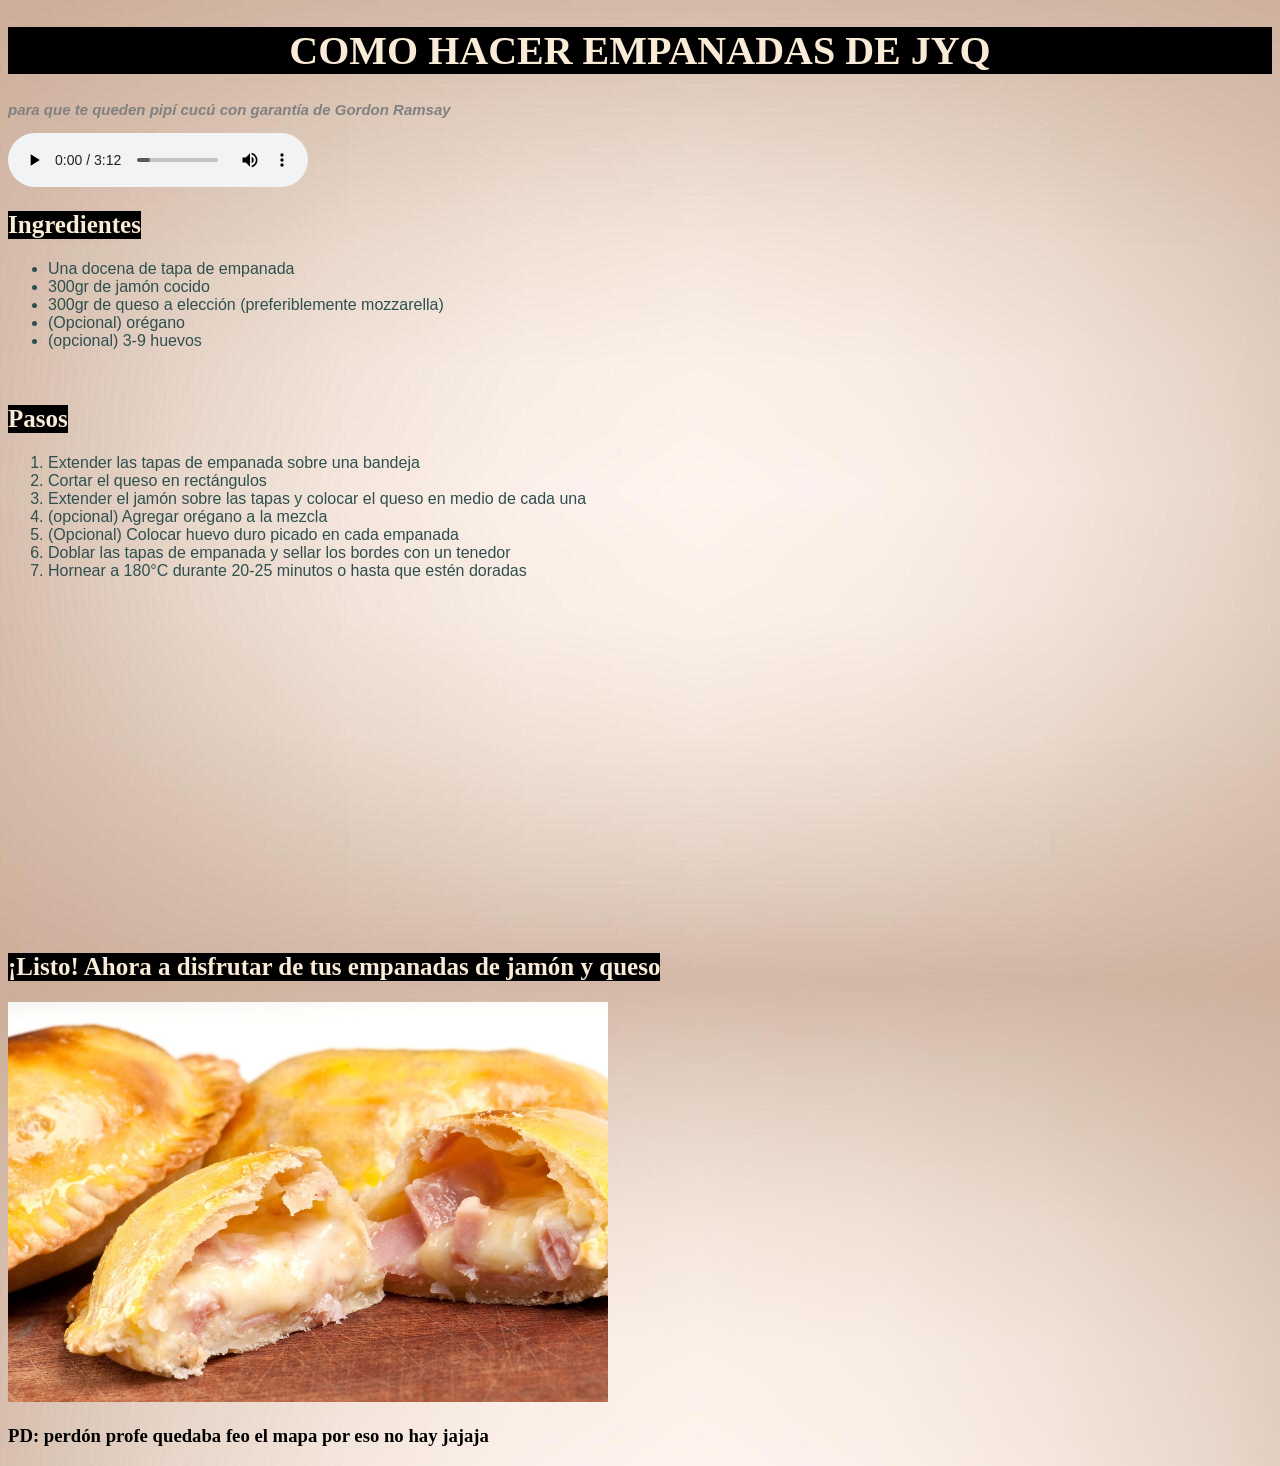
<file: index.html>
<!DOCTYPE html>
<html>
<head>
 <lang="es">
 <meta charset="UTF-8">
 <title>Receta de empanadas</title>
 <link rel="stylesheet" href="./CSS/index.css">
</head>
<body>
    <h1 class="algolol">COMO HACER EMPANADAS DE JYQ</h1>
      <p class="subtitulo">para que te queden pipí cucú con garantía de Gordon Ramsay </p>
    <audio controls src="./Multimedia/alex-morgan-relaxing-jazz-rainy-night-music-564281.mp3">perdon tu navegador no me soportó xdd</audio>
     <h2>Ingredientes</h2>
    <ul>
        <li class="general">Una docena de tapa de empanada</li>
        <li class="general">300gr de jamón cocido</li>
        <li class="general">300gr de queso a elección (preferiblemente mozzarella)</li>
        <li class="general">(Opcional) orégano</li>
        <li class="general">(opcional) 3-9 huevos</li>
    </ul>
    <br>
    <h2>Pasos</h2>
    <ol>
        <li class="general">Extender las tapas de empanada sobre una bandeja</li>
        <li class="general">Cortar el queso en rectángulos</li>
        <li class="general">Extender el jamón sobre las tapas y colocar el queso en medio de cada una</li>
        <li class="general">(opcional) Agregar orégano a la mezcla</li>
        <li class="general">(Opcional) Colocar huevo duro picado en cada empanada</li>
        <li class="general">Doblar las tapas de empanada y sellar los bordes con un tenedor</li>
        <li class="general">Hornear a 180°C durante 20-25 minutos o hasta que estén doradas</li>
    </ol>
    <br>
  <iframe width="560" height="315" src="https://www.youtube.com/embed/_2S8HVIapng?si=RfIkzjR3xzKc0kr4" title="YouTube video player" frameborder="0" allow="accelerometer; autoplay; clipboard-write; encrypted-media; gyroscope; picture-in-picture; web-share" referrerpolicy="strict-origin-when-cross-origin" allowfullscreen></iframe>
    <h2>¡Listo! Ahora a disfrutar de tus empanadas de jamón y queso</h2>
        <img width="600" height="400"src="./Multimedia/empanadas.jpg" alt="imagen no disponible">
<h3>PD: perdón profe quedaba feo el mapa por eso no hay jajaja</h3>
</body>
</html>
</file>
<file: CSS/index.css>
.algolol {  color:antiquewhite;
            font-family:'Times New Roman';
            font-size: 40px;
            text-align: center;
            background-color: black;
}
.subtitulo {color:gray;
          align-items:start;
          font-family:sans-serif;
          font-size: 15px;
          font-weight: bold;
          font-style: italic;
          text-align: left;
}
.general {color:darkslategrey;
          font-family:sans-serif;
}
h2 {  color:antiquewhite;
            font-family:'Times New Roman';
            font-size: 25px;
            text-align: left;
            background-color: black;
            width:fit-content;
        }
body {background-image :url(../Multimedia/fondoxd.jpg)}
</file>
